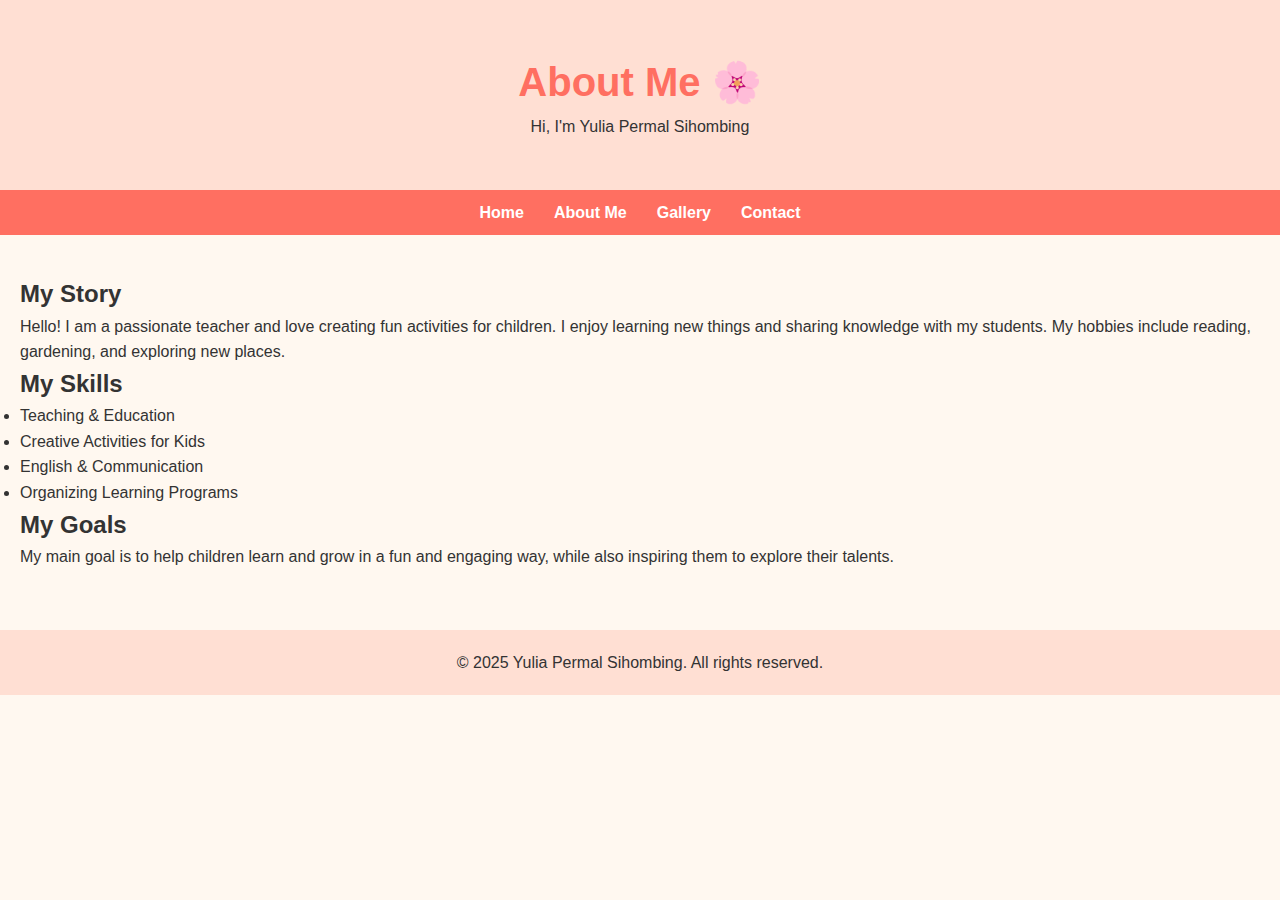
<file: about.html>
<!DOCTYPE html>
<html lang="en">
<head>
    <meta charset="UTF-8">
    <meta name="viewport" content="width=device-width, initial-scale=1.0">
    <title>About Me - Yulia Permal Sihombing</title>
    <link rel="stylesheet" href="style.css">
    <link rel="icon" href="favicon.ico" type="image/x-icon">
</head>
<body>
    <header>
        <h1>About Me 🌸</h1>
        <p>Hi, I'm Yulia Permal Sihombing</p>
    </header>

    <nav>
        <ul>
            <li><a href="index.html">Home</a></li>
            <li><a href="about.html" class="active">About Me</a></li>
            <li><a href="#gallery">Gallery</a></li>
            <li><a href="#contact">Contact</a></li>
        </ul>
    </nav>

    <section id="aboutPage">
        <h2>My Story</h2>
        <p>Hello! I am a passionate teacher and love creating fun activities for children. I enjoy learning new things and sharing knowledge with my students. My hobbies include reading, gardening, and exploring new places.</p>

        <h2>My Skills</h2>
        <ul>
            <li>Teaching & Education</li>
            <li>Creative Activities for Kids</li>
            <li>English & Communication</li>
            <li>Organizing Learning Programs</li>
        </ul>

        <h2>My Goals</h2>
        <p>My main goal is to help children learn and grow in a fun and engaging way, while also inspiring them to explore their talents.</p>
    </section>

    <footer>
        <p>© 2025 Yulia Permal Sihombing. All rights reserved.</p>
    </footer>

    <script src="script.js"></script>
</body>
</html>
</file>
<file: style.css>
/* Reset default */
* {
    margin: 0;
    padding: 0;
    box-sizing: border-box;
}

body {
    font-family: Arial, sans-serif;
    background-color: #fff8f0;
    color: #333;
    line-height: 1.6;
}

header {
    text-align: center;
    padding: 50px 20px;
    background-color: #ffdfd3;
}

header h1 {
    font-size: 2.5rem;
    color: #ff6f61;
}

nav {
    background-color: #ff6f61;
}

nav ul {
    display: flex;
    justify-content: center;
    list-style: none;
    padding: 10px 0;
}

nav ul li {
    margin: 0 15px;
}

nav ul li a {
    text-decoration: none;
    color: white;
    font-weight: bold;
    transition: color 0.3s;
}

nav ul li a:hover {
    color: #ffe0d6;
}

section {
    padding: 40px 20px;
}

.gallery {
    display: flex;
    gap: 20px;
    justify-content: center;
    flex-wrap: wrap;
}

.gallery img {
    width: 200px;
    border-radius: 10px;
}

form {
    display: flex;
    flex-direction: column;
    gap: 15px;
    max-width: 400px;
    margin: auto;
}

input, textarea {
    padding: 10px;
    border: 1px solid #ccc;
    border-radius: 5px;
}

button {
    padding: 10px;
    background-color: #ff6f61;
    color: white;
    border: none;
    border-radius: 5px;
    cursor: pointer;
}

button:hover {
    background-color: #ff8a75;
}

footer {
    text-align: center;
    padding: 20px;
    background-color: #ffdfd3;
    margin-top: 20px;
}
</file>
